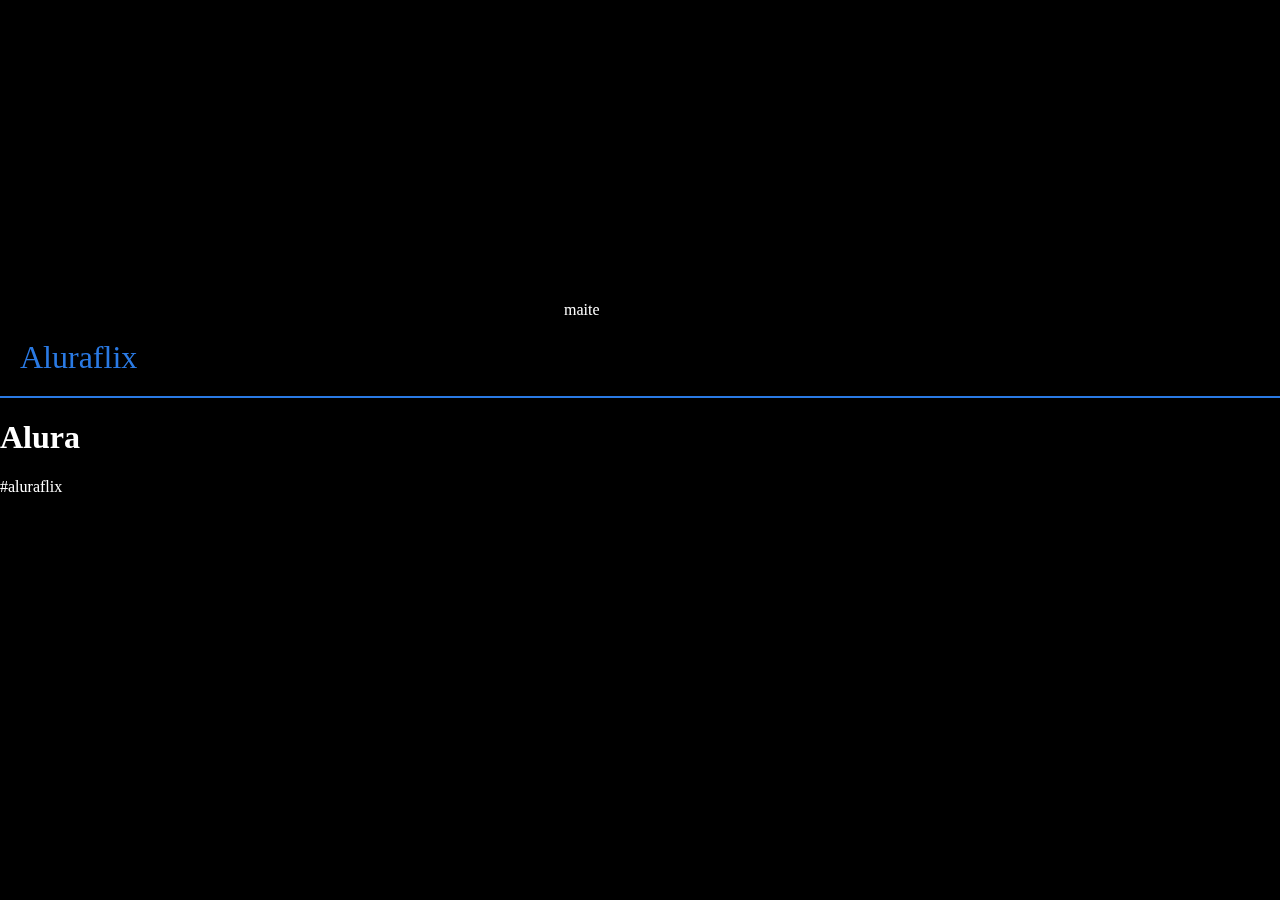
<file: index.html>
<iframe width="560" height="315" src="https://www.youtube.com/embed/8xCIeKUqlbg?si=I54wrvTn8Olkq-to" title="YouTube video player" frameborder="0" allow="accelerometer; autoplay; clipboard-write; encrypted-media; gyroscope; picture-in-picture; web-share" referrerpolicy="strict-origin-when-cross-origin" allowfullscreen></iframe>
maite

<body>
<header>Aluraflix</header>
  <h1>Alura</h1>
  <p>#aluraflix</p>

<iframe width="560" height="315" src="https://www.youtube.com/embed/5FoM7mSfrqo?si=u4MWj5QhoNwEkaoa" title="YouTube video player" frameborder="0" allow="accelerometer; autoplay; clipboard-write; encrypted-media; gyroscope; picture-in-picture; web-share" referrerpolicy="strict-origin-when-cross-origin" allowfullscreen></iframe>

</body>
<head>
  <link rel="stylesheet" href="styles.css">
  <title>maite</title>
</head>
</file>
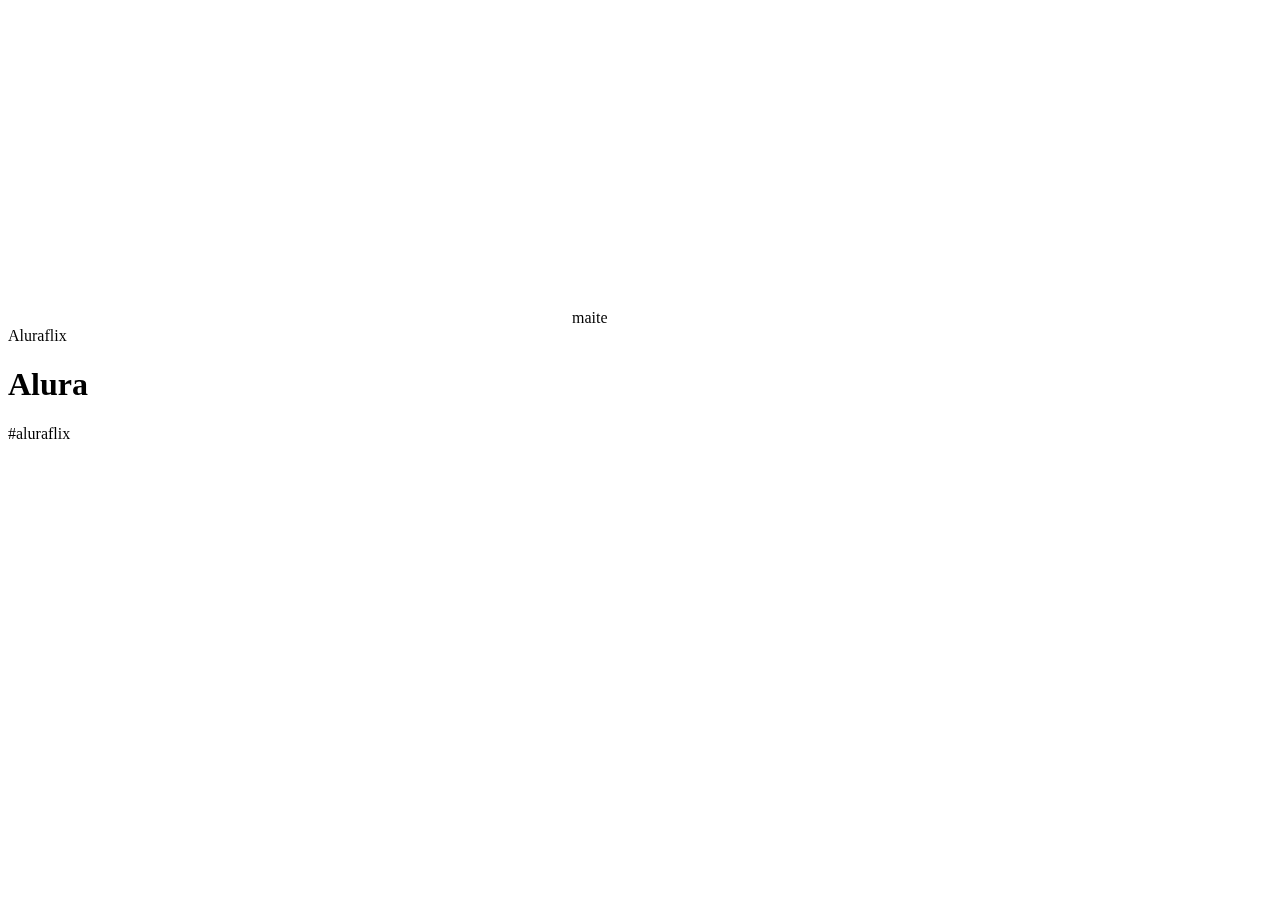
<file: índex.html>
<iframe width="560" height="315" src="https://www.youtube.com/embed/8xCIeKUqlbg?si=I54wrvTn8Olkq-to" title="YouTube video player" frameborder="0" allow="accelerometer; autoplay; clipboard-write; encrypted-media; gyroscope; picture-in-picture; web-share" referrerpolicy="strict-origin-when-cross-origin" allowfullscreen></iframe>
maite

<body>
<header>Aluraflix</header>
  <h1>Alura</h1>
  <p>#aluraflix</p>

<iframe width="560" height="315" src="https://www.youtube.com/embed/5FoM7mSfrqo?si=u4MWj5QhoNwEkaoa" title="YouTube video player" frameborder="0" allow="accelerometer; autoplay; clipboard-write; encrypted-media; gyroscope; picture-in-picture; web-share" referrerpolicy="strict-origin-when-cross-origin" allowfullscreen></iframe>

</body>
</file>
<file: styles.css>
body{
  color: white;
  background: black;
  margin: 0px;
}
header{
  border-bottom: solid 2px rgb(42, 122, 228);
  padding: 20px;
  font-size: 32px;
  color: rgb(42, 122, 228);
}
</file>
